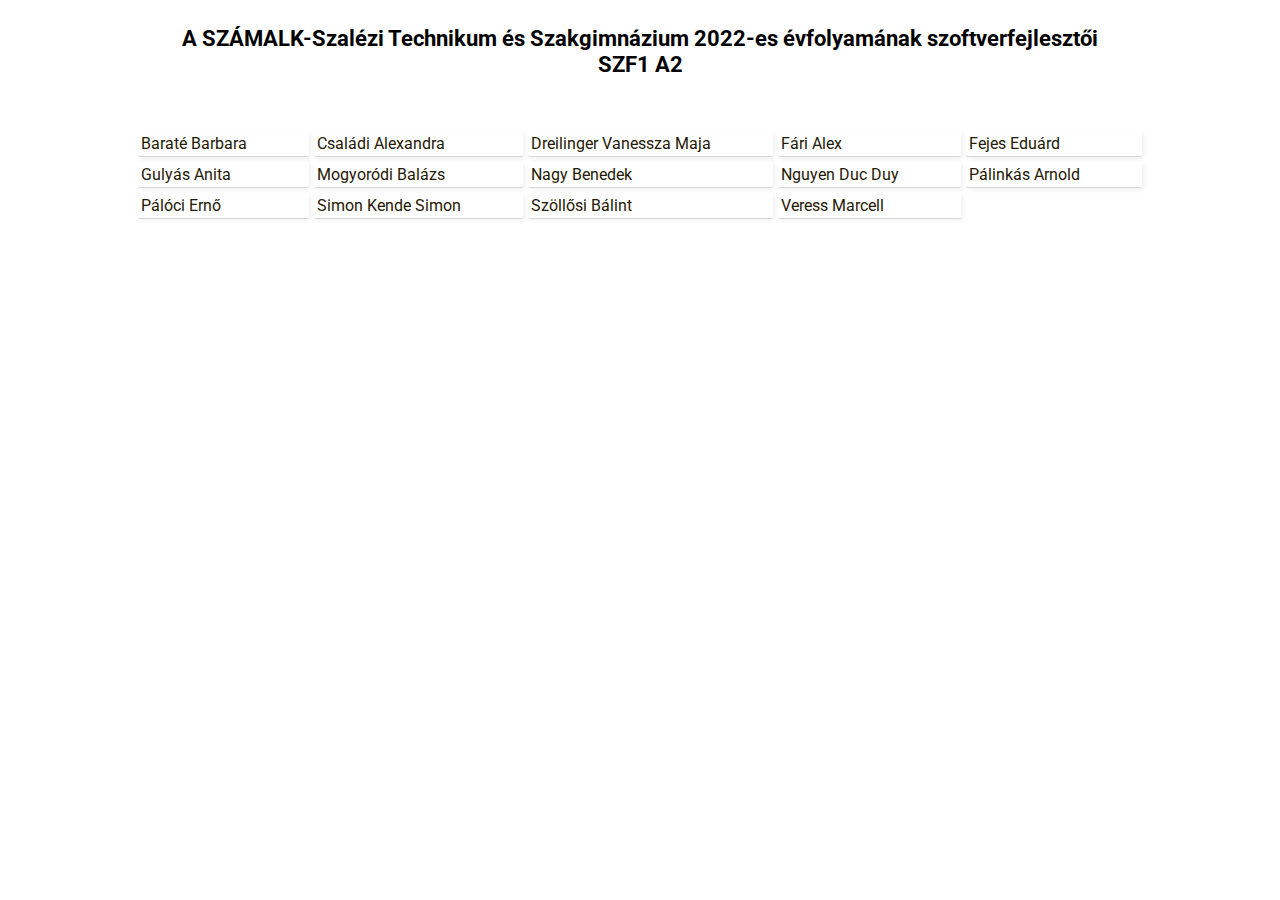
<file: index.html>
<!DOCTYPE html>
<html lang="en">
    <head>
        <meta charset="UTF-8" />
        <meta http-equiv="X-UA-Compatible" content="IE=edge" />
        <meta name="viewport" content="width=device-width, initial-scale=1.0" />
        <title>SZF1A1 2022</title>
        <link rel="preconnect" href="https://fonts.googleapis.com" />
        <link rel="preconnect" href="https://fonts.gstatic.com" crossorigin />
        <link
            href="https://fonts.googleapis.com/css2?family=Roboto:wght@100;300&display=swap"
            rel="stylesheet"
        />
        <link rel="stylesheet" href="style.css" />
    </head>
    <body>
        <main>
            <header>
                <h1>
                    A SZÁMALK-Szalézi Technikum és Szakgimnázium 2022-es
                    évfolyamának szoftverfejlesztői <br />
                    SZF1 A2
                </h1>
            </header>
            <nav>
                <ul>                   
                    <li><a href="barate.html"> Baraté Barbara</a></li>
                    <li><a href="csaladi.html"> Családi Alexandra</a></li>
                    <li><a href="dreilinger.html"> Dreilinger Vanessza Maja</a></li>
                    <li><a href="fari.html"> Fári Alex</a></li>
                    <li><a href="fejes.html"> Fejes Eduárd</a></li>
                    <li><a href="gulyas.html"> Gulyás Anita</a></li>
                    <li><a href="mogyi.html"> Mogyoródi Balázs</a></li>
                    <li><a href="nagybenedek.html"> Nagy Benedek</a></li>
                    <li><a href="zui.html"> Nguyen Duc Duy</a></li>
                    <li><a href="palinkas.html"> Pálinkás Arnold</a></li>
                    <li><a href="paloci.html"> Pálóci Ernő</a></li>
                    <li><a href="simon.html"> Simon Kende Simon</a></li>
                    <li><a href="szollosi.html"> Szöllősi Bálint</a></li>
                    <li><a href="veress.html"> Veress Marcell</a></li>
                </ul>
            </nav>
            <article>
            
            </article>
            <footer></footer>
        </main>
    </body>
</html>
</file>
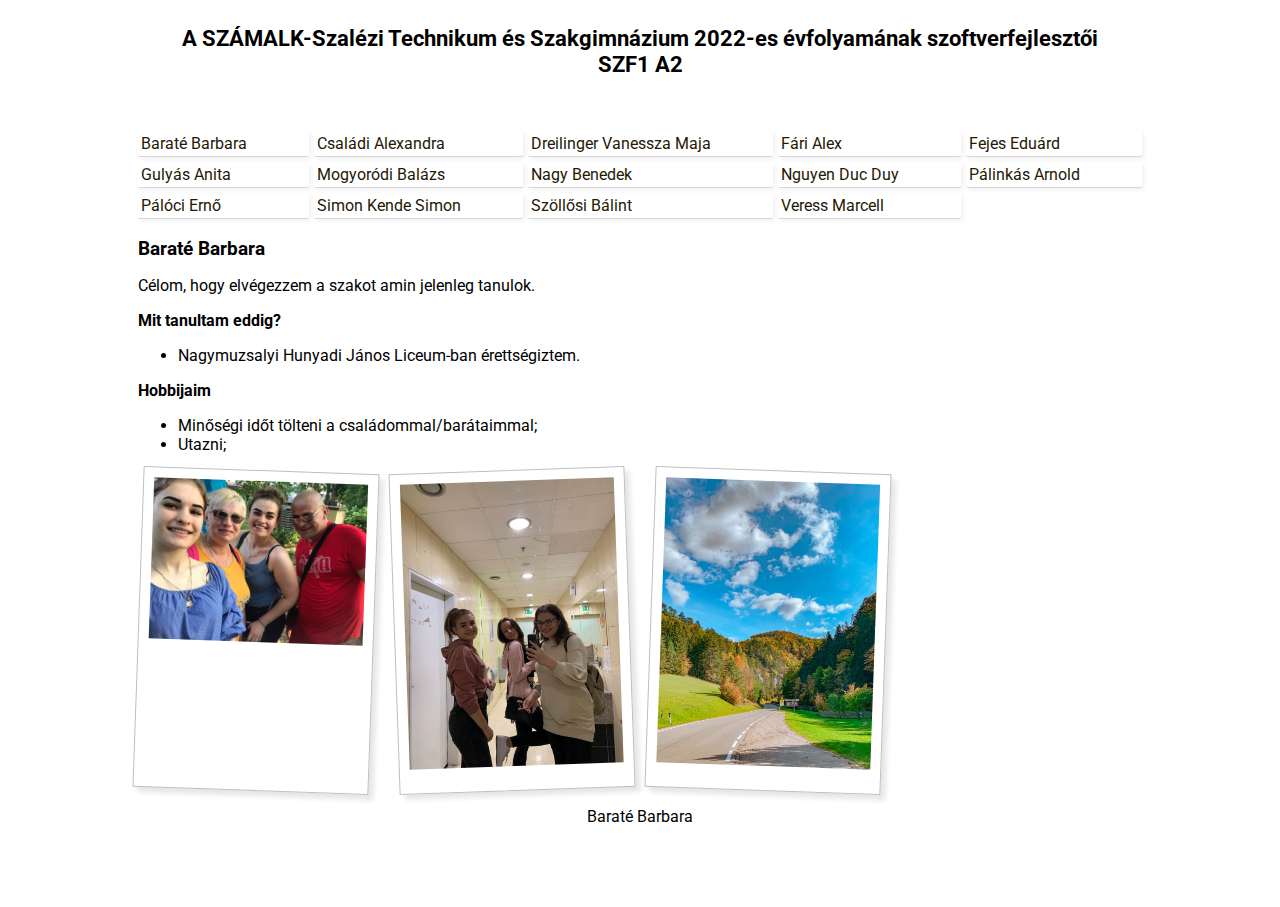
<file: barate.html>
<!DOCTYPE html>
<html lang="en">
    <head>
        <meta charset="UTF-8" />
        <meta http-equiv="X-UA-Compatible" content="IE=edge" />
        <meta name="viewport" content="width=device-width, initial-scale=1.0" />
        <title>SZF1A1 2022</title>
        <link rel="preconnect" href="https://fonts.googleapis.com" />
        <link rel="preconnect" href="https://fonts.gstatic.com" crossorigin />
        <link
            href="https://fonts.googleapis.com/css2?family=Roboto:wght@100;300&display=swap"
            rel="stylesheet"
        />
        <link rel="stylesheet" href="style.css" />
    </head>
    <body>
        <main>
            <header>
                <h1>
                    A SZÁMALK-Szalézi Technikum és Szakgimnázium 2022-es
                    évfolyamának szoftverfejlesztői <br />
                    SZF1 A2
                </h1>
            </header>
            <nav>
                <ul>                   
                    <li><a href="barate.html"> Baraté Barbara</a></li>
                    <li><a href="csaladi.html"> Családi Alexandra</a></li>
                    <li><a href="dreilinger.html"> Dreilinger Vanessza Maja</a></li>
                    <li><a href="fari.html"> Fári Alex</a></li>
                    <li><a href="fejes.html"> Fejes Eduárd</a></li>
                    <li><a href="gulyas.html"> Gulyás Anita</a></li>
                    <li><a href="mogyi.html"> Mogyoródi Balázs</a></li>
                    <li><a href="nagybenedek.html"> Nagy Benedek</a></li>
                    <li><a href="zui.html"> Nguyen Duc Duy</a></li>
                    <li><a href="palinkas.html"> Pálinkás Arnold</a></li>
                    <li><a href="paloci.html"> Pálóci Ernő</a></li>
                    <li><a href="simon.html"> Simon Kende Simon</a></li>
                    <li><a href="szollosi.html"> Szöllősi Bálint</a></li>
                    <li><a href="veress.html"> Veress Marcell</a></li>
                </ul>
            </nav>
            <article>
                <h2>Baraté Barbara</h2>
                <p>Célom, hogy elvégezzem a szakot amin jelenleg tanulok.</p>
                <h3>Mit tanultam eddig?</h3>
                <ul>
                    <li>Nagymuzsalyi Hunyadi János Liceum-ban érettségiztem.</li>
                </ul>
                <h3>Hobbijaim</h3>
                <ul>
                    <li>Minőségi időt tölteni a családommal/barátaimmal;</li>
                    <li>Utazni;</li>
                </ul>
                <section class = "galeria">
                <div class="polaroid rotate_right"> <img src="kep/IMG_8573.JPG" alt="csaladi"></div>
                <div class="polaroid rotate_left"> <img src="kep/IMG_6262.jpg" alt="barati"></div>
                <div class="polaroid rotate_right"> <img src="kep/IMG_7481.jpg" alt="Ausztria"></div>
            </section>
            </article>
            <footer><p>Baraté Barbara</p></footer>
        </main>
    </body>
</html>
</file>
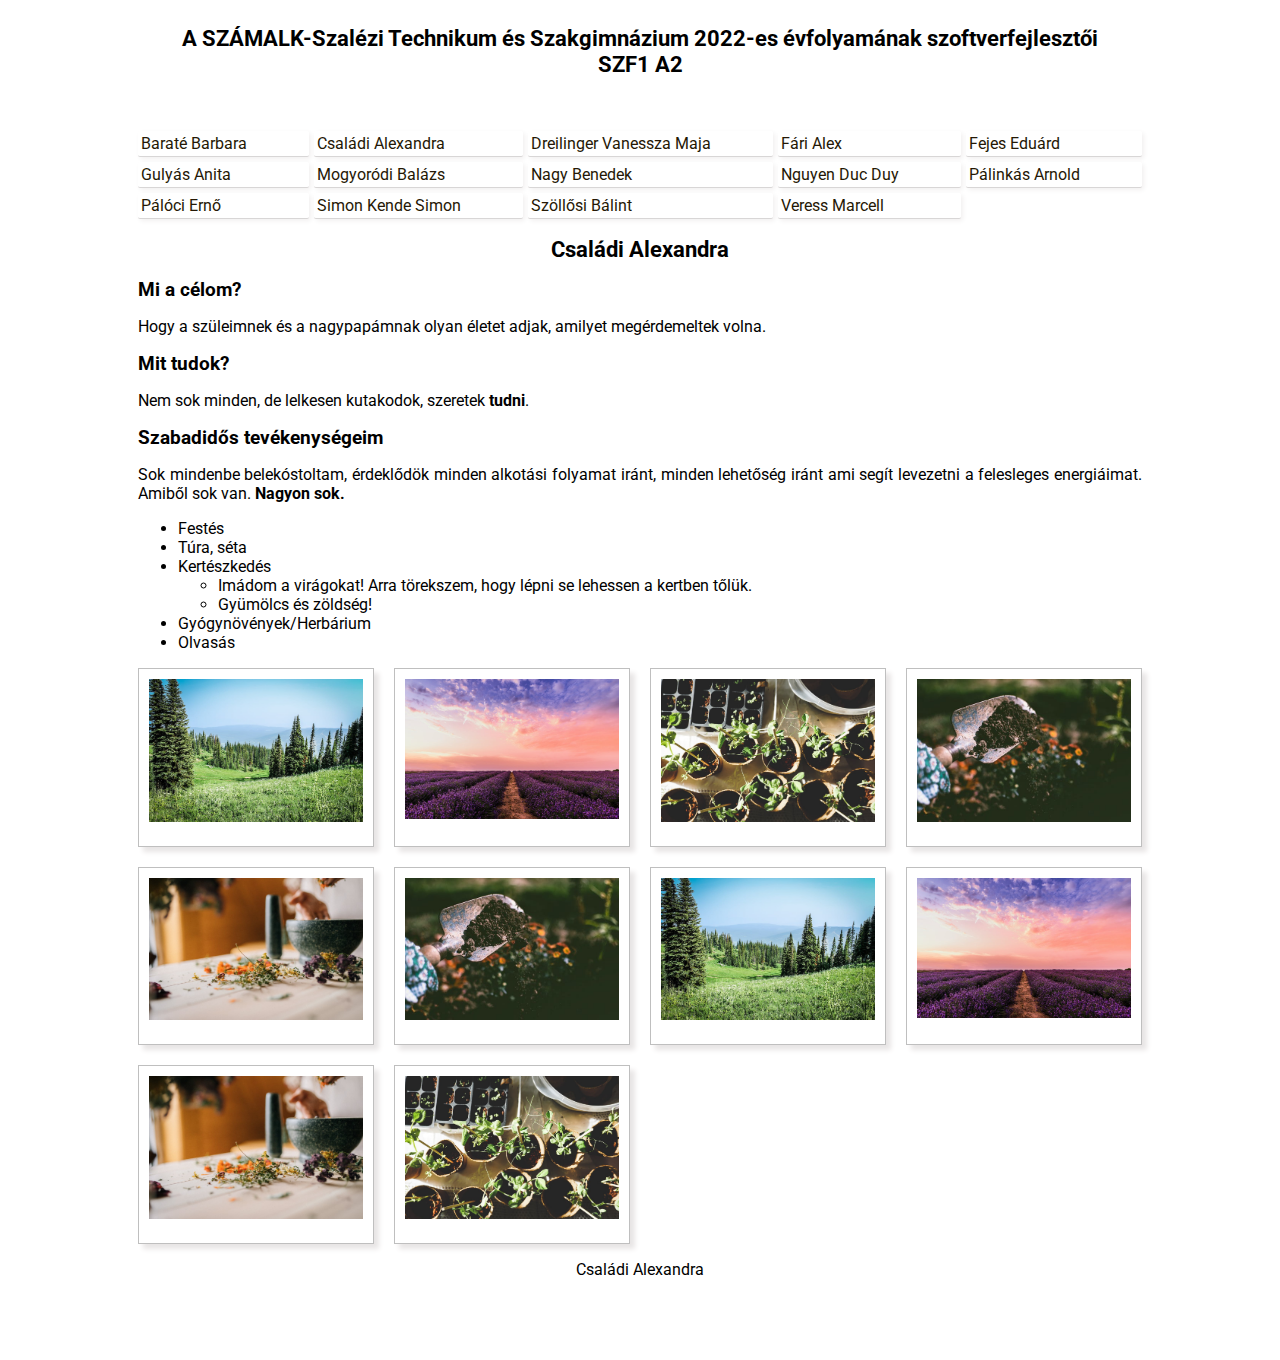
<file: csaladi.html>
<!DOCTYPE html>
<html lang="en">

<head>
    <meta charset="UTF-8">
    <meta http-equiv="X-UA-Compatible" content="IE=edge">
    <meta name="viewport" content="width=device-width, initial-scale=1.0">
    <title>Családi Alexandra</title>
    <meta name="author" content="Családi Alexandra">
    <link rel="preconnect" href="https://fonts.googleapis.com">
    <link rel="preconnect" href="https://fonts.gstatic.com" crossorigin>
    <link href="https://fonts.googleapis.com/css2?family=Roboto:wght@100;300&display=swap" rel="stylesheet">
    <link rel="stylesheet" href="style.css">
</head>

<body>
    <main>
        <header>
            <h1>
                A SZÁMALK-Szalézi Technikum és Szakgimnázium 2022-es
                évfolyamának szoftverfejlesztői <br>
                SZF1 A2
            </h1>
        </header>
        <nav>
            <ul>
                <li><a href="barate.html"> Baraté Barbara</a></li>
                <li><a href="csaladi.html"> Családi Alexandra</a></li>
                <li><a href="dreilinger.html"> Dreilinger Vanessza Maja</a></li>
                <li><a href="fari.html"> Fári Alex</a></li>
                <li><a href="fejes.html"> Fejes Eduárd</a></li>
                <li><a href="gulyas.html"> Gulyás Anita</a></li>
                <li><a href="mogyi.html"> Mogyoródi Balázs</a></li>
                <li><a href="nagybenedek.html"> Nagy Benedek</a></li>
                <li><a href="zui.html"> Nguyen Duc Duy</a></li>
                <li><a href="palinkas.html"> Pálinkás Arnold</a></li>
                <li><a href="paloci.html"> Pálóci Ernő</a></li>
                <li><a href="simon.html"> Simon Kende Simon</a></li>
                <li><a href="szollosi.html"> Szöllősi Bálint</a></li>
                <li><a href="veress.html"> Veress Marcell</a></li>
            </ul>
        </nav>
        <article>
            <h1>Családi Alexandra</h1>
            <h2>Mi a célom?</h2>
            <p>Hogy a szüleimnek és a nagypapámnak olyan életet adjak, amilyet megérdemeltek volna.</p>
            <h2>Mit tudok?</h2>
            <p>
                Nem sok minden, de lelkesen kutakodok, szeretek <strong>tudni</strong>.
            </p>
            <h2>Szabadidős tevékenységeim</h2>
            <p>
                Sok mindenbe belekóstoltam, érdeklődök minden alkotási folyamat iránt, minden lehetőség iránt ami segít
                levezetni a felesleges energiáimat. Amiből sok van. <strong>Nagyon sok.</strong>
            </p>
            <ul>
                <li>Festés</li>
                <li>Túra, séta</li>
                <li>Kertészkedés
                    <ul>
                        <li>Imádom a virágokat! Arra törekszem, hogy lépni se lehessen a kertben tőlük.</li>
                        <li>Gyümölcs és zöldség!</li>
                    </ul>
                </li>

                <li>Gyógynövények/Herbárium</li>
                <li>Olvasás</li>
          
            </ul>
            

            <section class="galeria">
                <div class="polaroid"><img src="kepek/csa/erdo.jpeg" alt=""></div>
                <div class="polaroid"><img src="kepek/csa/levendulamezo.jpeg" alt=""></div>
                <div class="polaroid"><img src="kepek/csa/palantak.jpeg" alt=""></div>
                <div class="polaroid"><img src="kepek/csa/aso.jpeg" alt=""></div>
                <div class="polaroid"><img src="kepek/csa/mozsar.jpeg" alt=""></div>
                <div class="polaroid"><img src="kepek/csa/aso.jpeg" alt=""></div>
                <div class="polaroid"><img src="kepek/csa/erdo.jpeg" alt=""></div>
                <div class="polaroid"><img src="kepek/csa/levendulamezo.jpeg" alt=""></div>
                <div class="polaroid"><img src="kepek/csa/mozsar.jpeg" alt=""></div>
                <div class="polaroid"><img src="kepek/csa/palantak.jpeg" alt=""></div>
            </section>
        </article>
        <footer>
            <p>Családi Alexandra</p>
        </footer>
    </main>
</body>

</html>
</file>
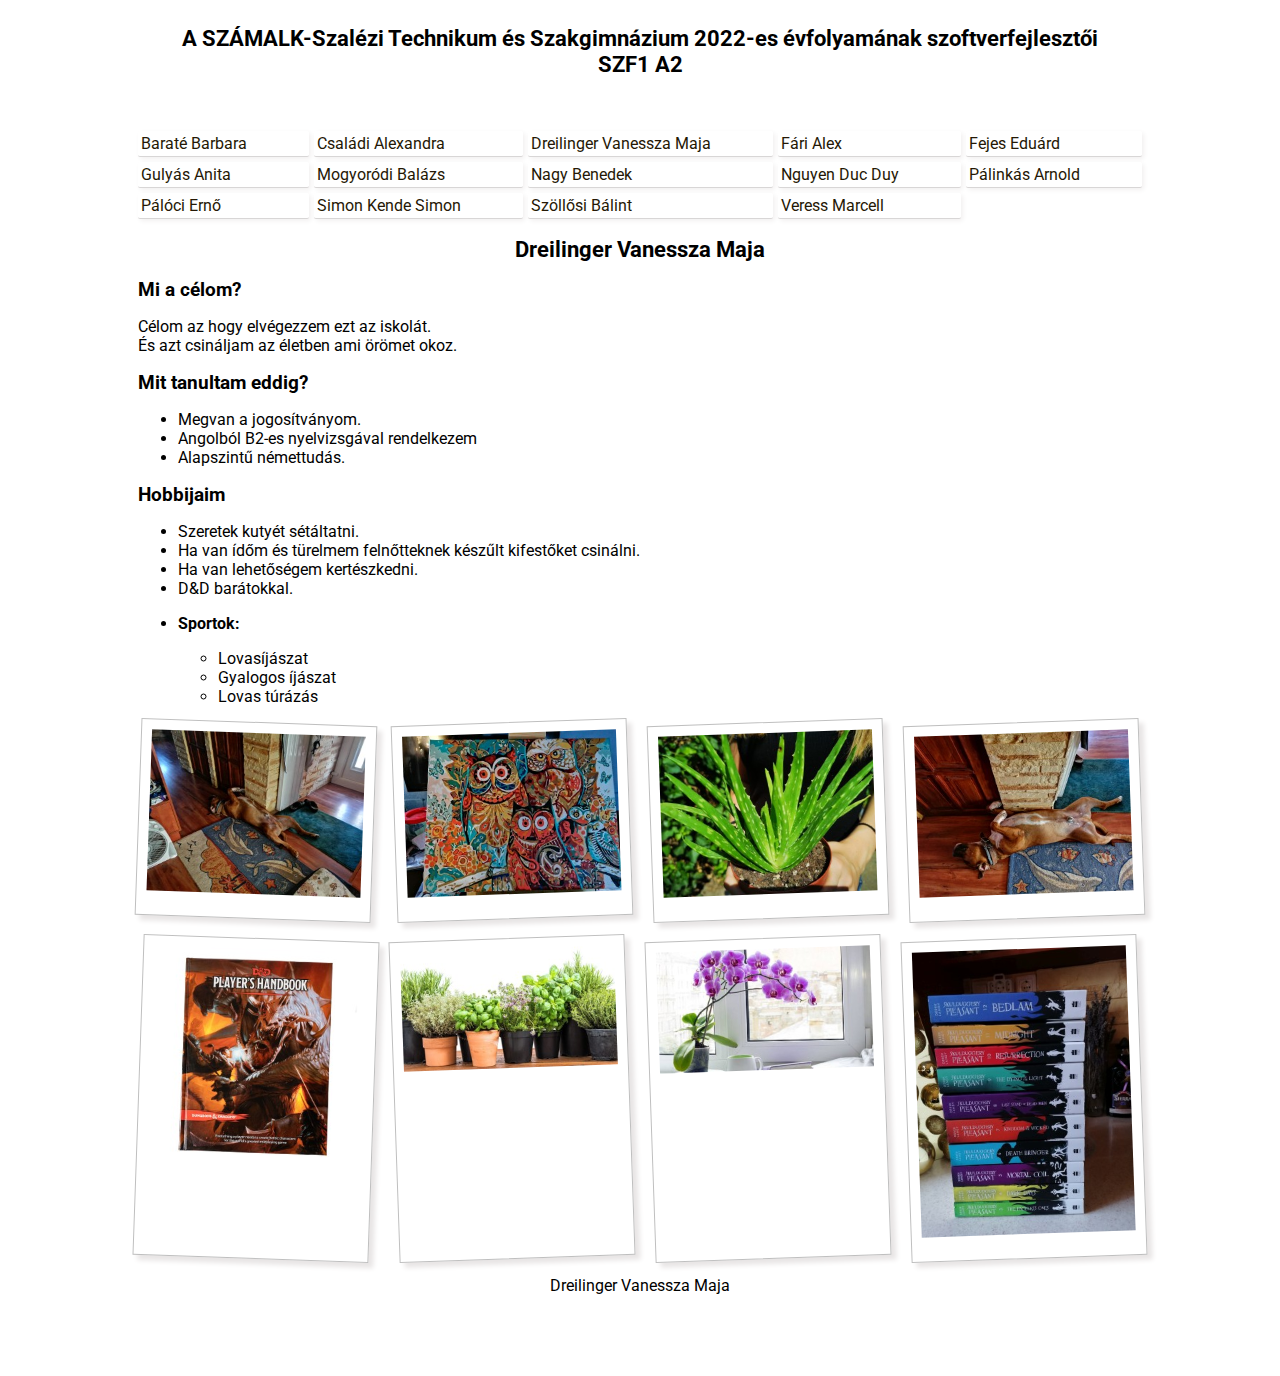
<file: dreilinger.html>
<!DOCTYPE html>
<html lang="en">

<head>
    <meta charset="UTF-8" />
    <meta http-equiv="X-UA-Compatible" content="IE=edge" />
    <meta name="description" content="Osztálymunka">
    <meta name="keywords" content="Osztálymunka">
    <meta name="author" content="Dreilinger Vanessza Maja">
    <meta name="viewport" content="width=device-width, initial-scale=1.0" />
    <title>SZF1A1 2022</title>
    <link rel="preconnect" href="https://fonts.googleapis.com" />
    <link rel="preconnect" href="https://fonts.gstatic.com" crossorigin />
    <link href="https://fonts.googleapis.com/css2?family=Roboto:wght@100;300&display=swap" rel="stylesheet" />
    <link rel="stylesheet" href="style.css" />
</head>

<body>
    <main>
        <header>
            <h1>
                A SZÁMALK-Szalézi Technikum és Szakgimnázium 2022-es
                évfolyamának szoftverfejlesztői <br />
                SZF1 A2
            </h1>
        </header>
        <nav>
            <ul>
                <li><a href="barate.html"> Baraté Barbara</a></li>
                <li><a href="csaladi.html"> Családi Alexandra</a></li>
                <li><a href="dreilinger.html"> Dreilinger Vanessza Maja</a></li>
                <li><a href="fari.html"> Fári Alex</a></li>
                <li><a href="fejes.html"> Fejes Eduárd</a></li>
                <li><a href="gulyas.html"> Gulyás Anita</a></li>
                <li><a href="mogyi.html"> Mogyoródi Balázs</a></li>
                <li><a href="nagybenedek.html"> Nagy Benedek</a></li>
                <li><a href="zui.html"> Nguyen Duc Duy</a></li>
                <li><a href="palinkas.html"> Pálinkás Arnold</a></li>
                <li><a href="paloci.html"> Pálóci Ernő</a></li>
                <li><a href="simon.html"> Simon Kende Simon</a></li>
                <li><a href="szollosi.html"> Szöllősi Bálint</a></li>
                <li><a href="veress.html"> Veress Marcell</a></li>
            </ul>
        </nav>
        <article>
            <h1>Dreilinger Vanessza Maja</h1>
            <h2>Mi a célom?</h2>
            <p>Célom az hogy elvégezzem ezt az iskolát.
                <br>És azt csináljam az életben ami örömet okoz.
            </p>
            <h2>Mit tanultam eddig?</h2>
            <ul>
                <li>Megvan a jogosítványom.</li>
                <li>Angolból B2-es nyelvizsgával rendelkezem</li>
                <li>Alapszintű némettudás.</li>
            </ul>
            <h2>Hobbijaim</h2>
            <ul>
                <li>Szeretek kutyét sétáltatni.</li>
                <li>Ha van ídőm és türelmem felnőtteknek készűlt kifestőket csinálni.</li>
                <li>Ha van lehetőségem kertészkedni.</li>
                <li>D&D barátokkal.</li>
                <li><h3>Sportok:</h3>
                    <ul>
                        <li>Lovasíjászat</li>
                        <li>Gyalogos íjászat</li>
                        <li>Lovas túrázás</li>
                    </ul>
                </li>
            </ul>
            <section class="galeria">
                <div class="polaroid rotate_right"><img src="kepek/dvm/1667989884604_300.jpg" alt="Argosz"></div>                
                <div class="polaroid rotate_left"><img src="kepek/dvm/1667989932849_300.jpg" alt=""></div>
                <div class="polaroid rotate_left"><img src="kepek/dvm/aloe_300.jpg" alt=""></div>
                <div class="polaroid rotate_left"><img src="kepek/dvm/1667989884635_300.jpg" alt="Argosz"></div>
                <div class="polaroid rotate_right"><img src="kepek/dvm/d&d_300.jpg" alt=""></div>
                <div class="polaroid rotate_left"><img src="kepek/dvm/kert_300.jpg" alt=""></div>
                <div class="polaroid rotate_left"><img src="kepek/dvm/march-orchids_300.jpg" alt=""></div>
                <div class="polaroid rotate_left"><img src="kepek/dvm/1667989988720_300.jpg" alt=""></div>
                
            </section>

        </article>
        <footer>
            <p>Dreilinger Vanessza Maja</p>
        </footer>
    </main>
</body>

</html>
</file>
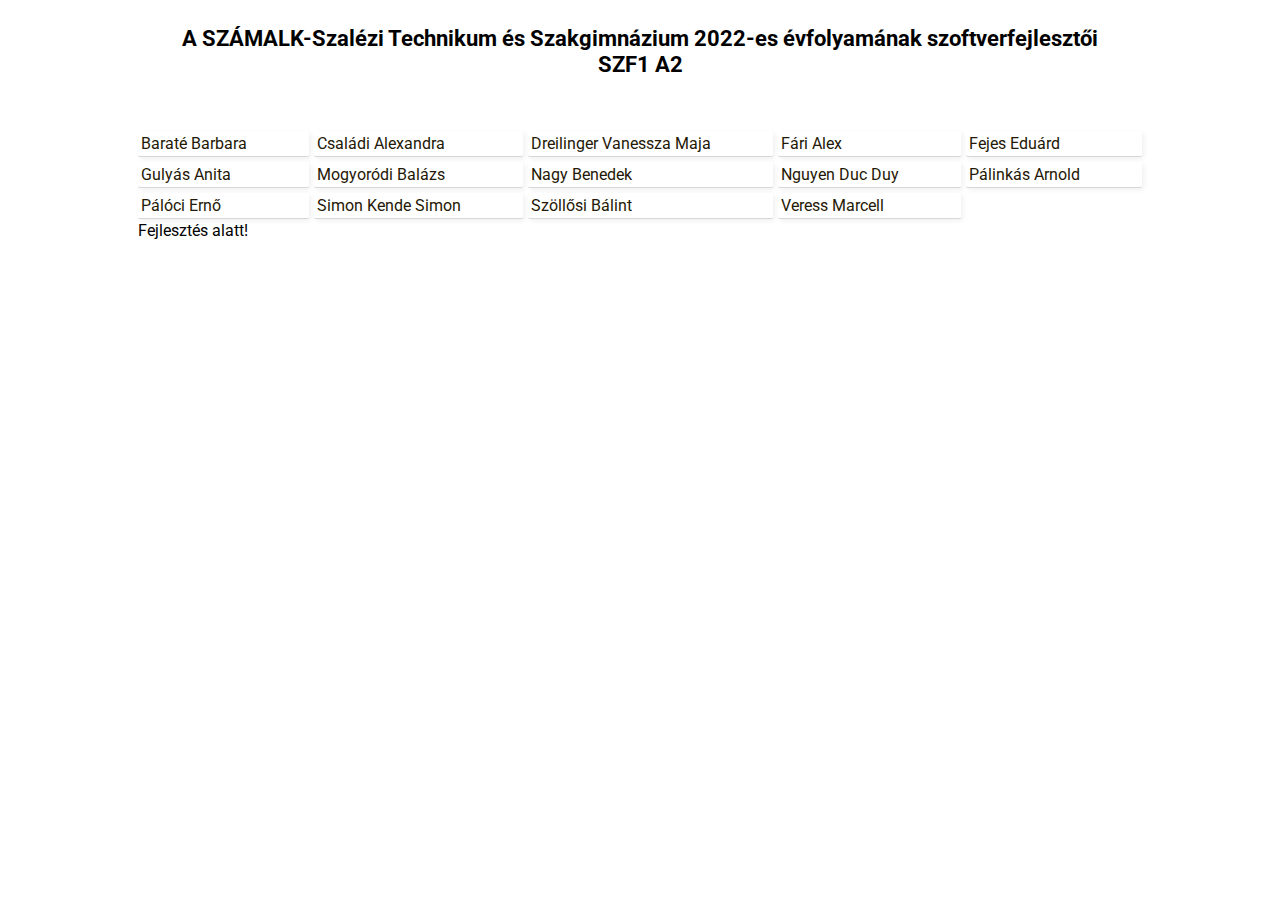
<file: fari.html>
<!DOCTYPE html>
<html lang="en">
    <head>
        <meta charset="UTF-8" />
        <meta http-equiv="X-UA-Compatible" content="IE=edge" />
        <meta name="viewport" content="width=device-width, initial-scale=1.0" />
        <title>SZF1A1 2022</title>
        <link rel="preconnect" href="https://fonts.googleapis.com" />
        <link rel="preconnect" href="https://fonts.gstatic.com" crossorigin />
        <link
            href="https://fonts.googleapis.com/css2?family=Roboto:wght@100;300&display=swap"
            rel="stylesheet"
        />
        <link rel="stylesheet" href="style.css" />
    </head>
    <body>
        <main>
            <header>
                <h1>
                    A SZÁMALK-Szalézi Technikum és Szakgimnázium 2022-es
                    évfolyamának szoftverfejlesztői <br />
                    SZF1 A2
                </h1>
            </header>
            <nav>
                <ul>                   
                    <li><a href="barate.html"> Baraté Barbara</a></li>
                    <li><a href="csaladi.html"> Családi Alexandra</a></li>
                    <li><a href="dreilinger.html"> Dreilinger Vanessza Maja</a></li>
                    <li><a href="fari.html"> Fári Alex</a></li>
                    <li><a href="fejes.html"> Fejes Eduárd</a></li>
                    <li><a href="gulyas.html"> Gulyás Anita</a></li>
                    <li><a href="mogyi.html"> Mogyoródi Balázs</a></li>
                    <li><a href="nagybenedek.html"> Nagy Benedek</a></li>
                    <li><a href="zui.html"> Nguyen Duc Duy</a></li>
                    <li><a href="palinkas.html"> Pálinkás Arnold</a></li>
                    <li><a href="paloci.html"> Pálóci Ernő</a></li>
                    <li><a href="simon.html"> Simon Kende Simon</a></li>
                    <li><a href="szollosi.html"> Szöllősi Bálint</a></li>
                    <li><a href="veress.html"> Veress Marcell</a></li>
                </ul>
            </nav>
            <article>
            Fejlesztés alatt!
            </article>
            <footer></footer>
        </main>
    </body>
</html>
</file>
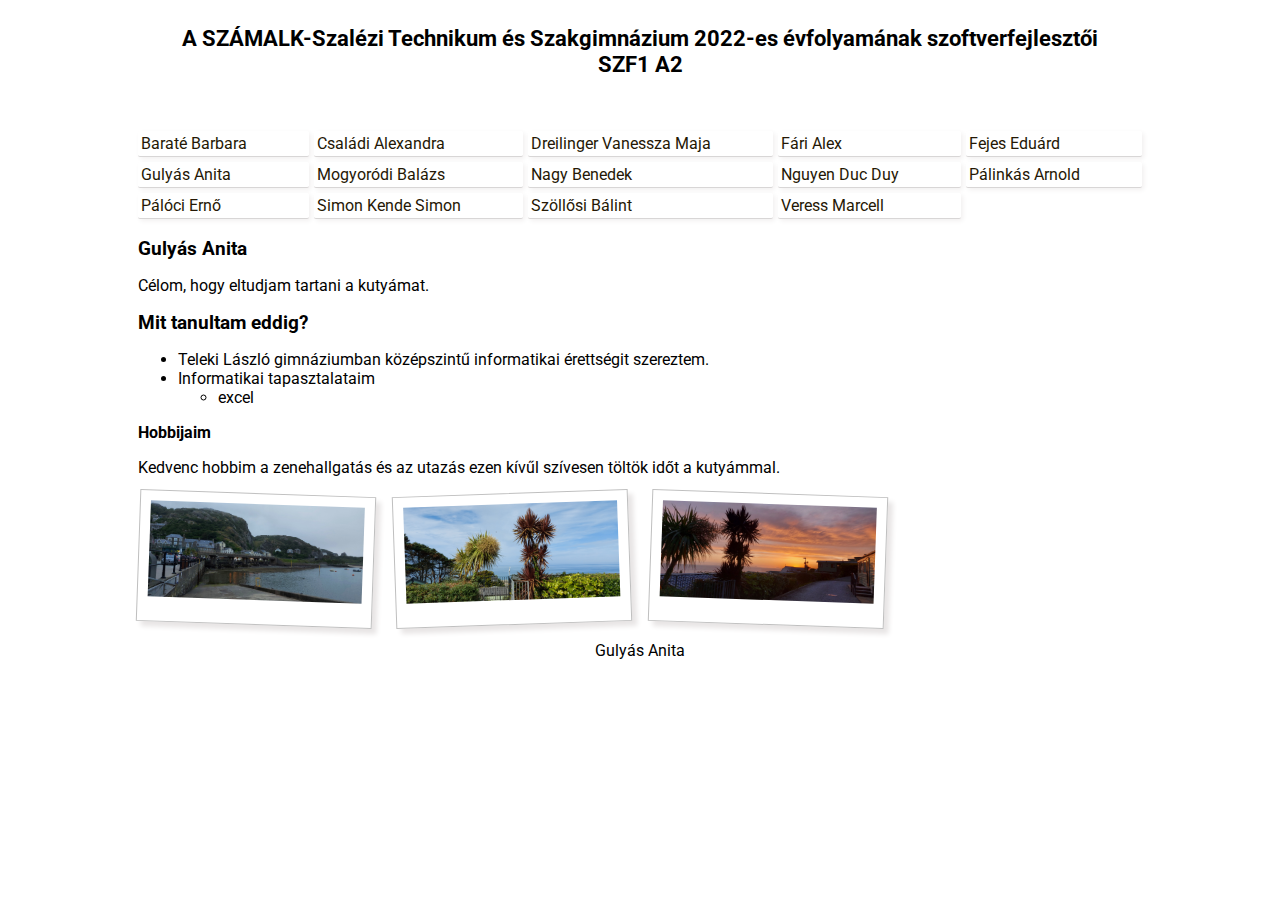
<file: gulyas.html>
<!DOCTYPE html>
<html lang="en">
    <head>
        <meta charset="UTF-8" />
        <meta http-equiv="X-UA-Compatible" content="IE=edge" />
        <meta name="viewport" content="width=device-width, initial-scale=1.0" />
        <title>SZF1A1 2022</title>
        <link rel="preconnect" href="https://fonts.googleapis.com" />
        <link rel="preconnect" href="https://fonts.gstatic.com" crossorigin />
        <link
            href="https://fonts.googleapis.com/css2?family=Roboto:wght@100;300&display=swap"
            rel="stylesheet"
        />
        <link rel="stylesheet" href="style.css" />
    </head>
    <body>
        <main>
            <header>
                <h1>
                    A SZÁMALK-Szalézi Technikum és Szakgimnázium 2022-es
                    évfolyamának szoftverfejlesztői <br />
                    SZF1 A2
                </h1>
            </header>
            <nav>
                <ul>                   
                    <li><a href="barate.html"> Baraté Barbara</a></li>
                    <li><a href="csaladi.html"> Családi Alexandra</a></li>
                    <li><a href="dreilinger.html"> Dreilinger Vanessza Maja</a></li>
                    <li><a href="fari.html"> Fári Alex</a></li>
                    <li><a href="fejes.html"> Fejes Eduárd</a></li>
                    <li><a href="gulyas.html"> Gulyás Anita</a></li>
                    <li><a href="mogyi.html"> Mogyoródi Balázs</a></li>
                    <li><a href="nagybenedek.html"> Nagy Benedek</a></li>
                    <li><a href="zui.html"> Nguyen Duc Duy</a></li>
                    <li><a href="palinkas.html"> Pálinkás Arnold</a></li>
                    <li><a href="paloci.html"> Pálóci Ernő</a></li>
                    <li><a href="simon.html"> Simon Kende Simon</a></li>
                    <li><a href="szollosi.html"> Szöllősi Bálint</a></li>
                    <li><a href="veress.html"> Veress Marcell</a></li>
                </ul>
            </nav>
            <article>
                <h2>Gulyás Anita</h2>
                <p>Célom, hogy eltudjam tartani a kutyámat.</p>
                <h2>Mit tanultam eddig?</h2>
                <ul>
                    <li>Teleki László gimnáziumban középszintű informatikai érettségit szereztem.</li>
                    <li>Informatikai tapasztalataim
                        <ul>
                            <li>excel</li>
                        </ul>
                    </li>
                </ul>
                <h3>Hobbijaim</h3>
                <p>Kedvenc hobbim a zenehallgatás és az utazás ezen kívűl szívesen töltök időt a kutyámmal. </p>
                <section class="galeria">
                    <div class="polaroid rotate_right">
                        <img src="kepek/ga/kep1.jpg" alt="kep">
                    </div>
                    <div class="polaroid rotate_left">
                        <img src="kepek/ga/kep2.jpg" alt="kep1">     
                    </div>
                    <div class="polaroid rotate_right">
                        <img src="kepek/ga/kep3.jpg " alt="kep2">     
                    </div>


                </section>
            </article>
            <footer><p>Gulyás Anita</p></footer>
        </main>
    </body>
</html>
</file>
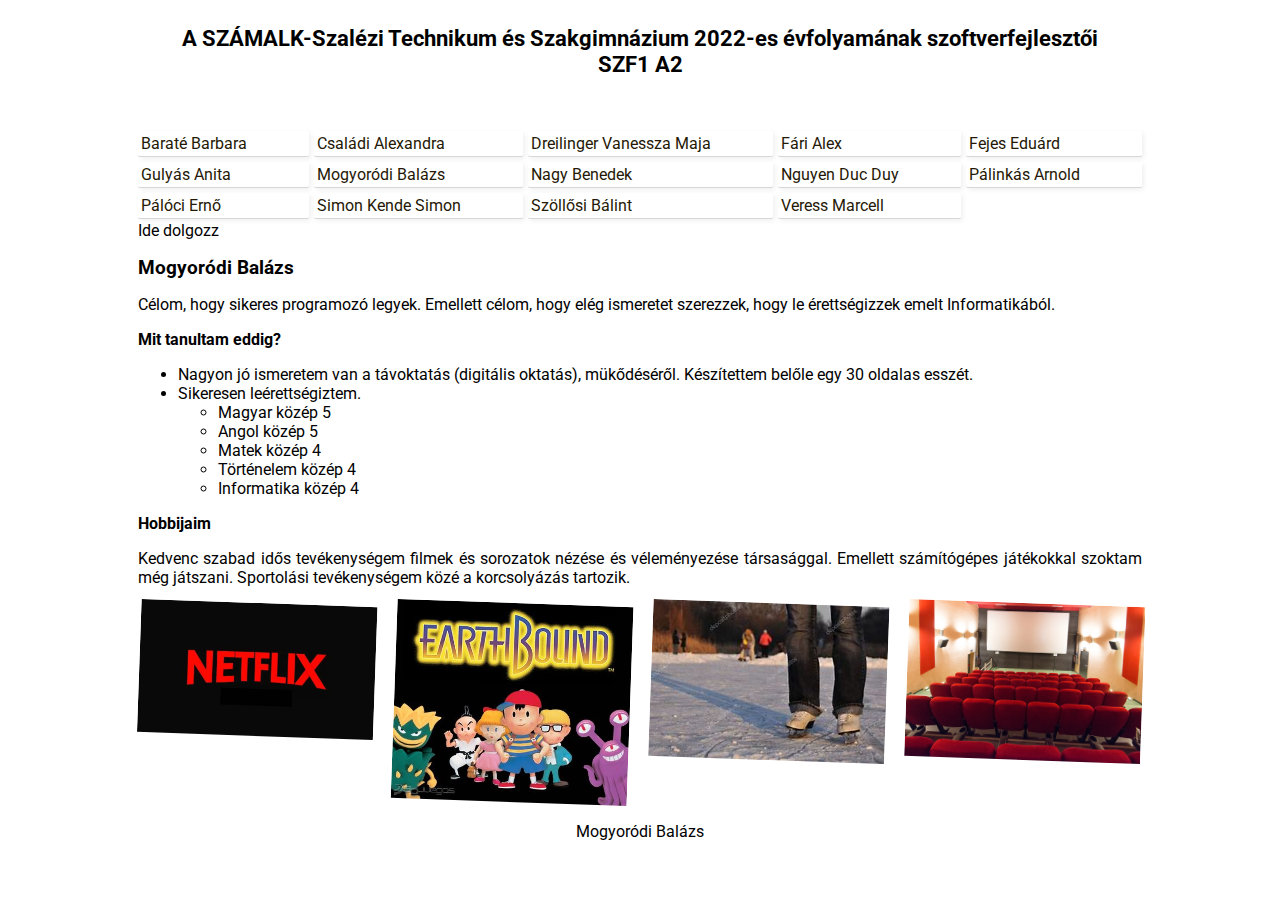
<file: mogyi.html>
<!DOCTYPE html>
<html lang="en">
    <head>
        <meta charset="UTF-8" />
        <meta http-equiv="X-UA-Compatible" content="IE=edge" />
        <meta name="viewport" content="width=device-width, initial-scale=1.0" />
        <title>SZF1A1 2022</title>
        <link rel="preconnect" href="https://fonts.googleapis.com" />
        <link rel="preconnect" href="https://fonts.gstatic.com" crossorigin />
        <link
            href="https://fonts.googleapis.com/css2?family=Roboto:wght@100;300&display=swap"
            rel="stylesheet"
        />
        <link rel="stylesheet" href="style.css" />
    </head>
    <body>
        <main>
            <header>
                <h1>
                    A SZÁMALK-Szalézi Technikum és Szakgimnázium 2022-es
                    évfolyamának szoftverfejlesztői <br />
                    SZF1 A2
                </h1>
            </header>
            <nav>
                <ul>                   
                    <li><a href="barate.html"> Baraté Barbara</a></li>
                    <li><a href="csaladi.html"> Családi Alexandra</a></li>
                    <li><a href="dreilinger.html"> Dreilinger Vanessza Maja</a></li>
                    <li><a href="fari.html"> Fári Alex</a></li>
                    <li><a href="fejes.html"> Fejes Eduárd</a></li>
                    <li><a href="gulyas.html"> Gulyás Anita</a></li>
                    <li><a href="mogyi.html"> Mogyoródi Balázs</a></li>
                    <li><a href="nagybenedek.html"> Nagy Benedek</a></li>
                    <li><a href="zui.html"> Nguyen Duc Duy</a></li>
                    <li><a href="palinkas.html"> Pálinkás Arnold</a></li>
                    <li><a href="paloci.html"> Pálóci Ernő</a></li>
                    <li><a href="simon.html"> Simon Kende Simon</a></li>
                    <li><a href="szollosi.html"> Szöllősi Bálint</a></li>
                    <li><a href="veress.html"> Veress Marcell</a></li>
                </ul>
            </nav>
            <article>
                Ide dolgozz
                <h2>Mogyoródi Balázs</h2>
                <p>
                    Célom, hogy sikeres programozó legyek. Emellett célom, hogy elég ismeretet szerezzek, hogy le érettségizzek emelt Informatikából.
                </p>
                <h3>
                    Mit tanultam eddig?
                </h3>
                <ul>
                    <li>Nagyon jó ismeretem van a távoktatás (digitális oktatás), mükődéséről. Készítettem belőle egy 30 oldalas esszét.            </li>
                    <li>
                        Sikeresen leérettségiztem.
                    </li>
                    <ul>
                    <li class="beljebb">   Magyar közép 5                                     </li>
                    <li class="beljebb">    Angol közép 5                                     </li>
                    <li class="beljebb">    Matek közép 4                                   </li>
                    <li class="beljebb">    Történelem közép 4                                     </li>
                    <li class="beljebb">    Informatika közép 4                                    </li>
                </ul>
                </ul>

                <h3>
                    Hobbijaim
                </h3>

                <p>
                    Kedvenc szabad idős tevékenységem filmek és sorozatok nézése és véleményezése társasággal. Emellett számítógépes játékokkal szoktam még játszani. Sportolási tevékenységem közé a korcsolyázás tartozik. 

                </p>


                <section class="galeria">
                    <div class="polarid rotate_right">
                        <img src="kepek/MogyorodiBalazs_kepek/20180416-215413-g.jpg" alt="hobbi">
                    </div>
                    <div class="polarid rotate_right">
                        <img src="kepek/MogyorodiBalazs_kepek/earthbound-3323222.jpg" alt="hobbi">
                    </div>
                    <div class="polarid rotate_right">
                        <img src="kepek/MogyorodiBalazs_kepek/letöltés.jpg" alt="hobbi">
                    </div>
                    <div class="polarid rotate_right">
                        <img src="kepek/MogyorodiBalazs_kepek/muvesz_mozi_Sepsiszentgyorgy-02.jpg" alt="hobbi">
                    </div>
                </section>


                



            </article>
            <footer><p>Mogyoródi Balázs</p></footer>
        </main>
    </body>
</html>
</file>
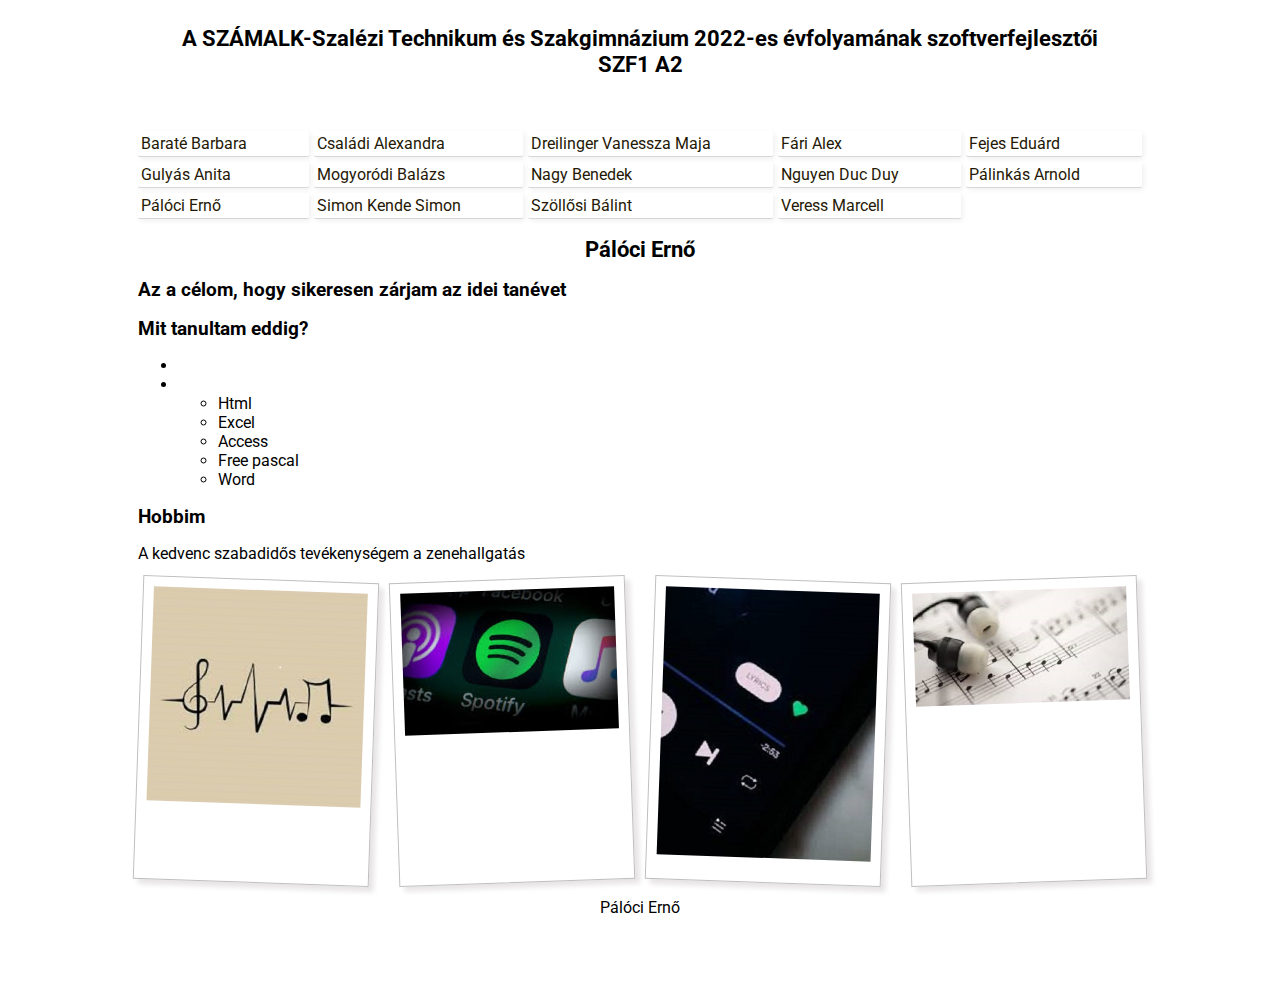
<file: paloci.html>
<!DOCTYPE html>
<html lang="en">
    <head>
        <meta charset="UTF-8" />
        <meta http-equiv="X-UA-Compatible" content="IE=edge" />
        <meta name="viewport" content="width=device-width, initial-scale=1.0" />
        <title>SZF1A1 2022</title>
        <link rel="preconnect" href="https://fonts.googleapis.com" />
        <link rel="preconnect" href="https://fonts.gstatic.com" crossorigin />
        <link
            href="https://fonts.googleapis.com/css2?family=Roboto:wght@100;300&display=swap"
            rel="stylesheet"
        />
        <link rel="stylesheet" href="style.css" />
    </head>
    <body>
        <main>
            <header>
                <h1>
                    A SZÁMALK-Szalézi Technikum és Szakgimnázium 2022-es
                    évfolyamának szoftverfejlesztői <br />
                    SZF1 A2
                </h1>
            </header>
            <nav>
                <ul>                   
                    <li><a href="barate.html"> Baraté Barbara</a></li>
                    <li><a href="csaladi.html"> Családi Alexandra</a></li>
                    <li><a href="dreilinger.html"> Dreilinger Vanessza Maja</a></li>
                    <li><a href="fari.html"> Fári Alex</a></li>
                    <li><a href="fejes.html"> Fejes Eduárd</a></li>
                    <li><a href="gulyas.html"> Gulyás Anita</a></li>
                    <li><a href="mogyi.html"> Mogyoródi Balázs</a></li>
                    <li><a href="nagybenedek.html"> Nagy Benedek</a></li>
                    <li><a href="zui.html"> Nguyen Duc Duy</a></li>
                    <li><a href="palinkas.html"> Pálinkás Arnold</a></li>
                    <li><a href="paloci.html"> Pálóci Ernő</a></li>
                    <li><a href="simon.html"> Simon Kende Simon</a></li>
                    <li><a href="szollosi.html"> Szöllősi Bálint</a></li>
                    <li><a href="veress.html"> Veress Marcell</a></li>
                </ul>
            </nav>
            <article>
                <h1>Pálóci Ernő</h1>
                <h2>Az a célom, hogy sikeresen zárjam az idei tanévet</h2>
                <h2>Mit tanultam eddig?</h2>
                <ul>
                    <li></li>
                    <li></li>
                    <ul>
                        <li>Html</li>
                        <li>Excel</li>
                        <li>Access</li>
                        <li>Free pascal</li>
                        <li>Word</li>
                    </ul>
                </ul>
                <h2>Hobbim</h2>
                <p>A kedvenc szabadidős tevékenységem a zenehallgatás</p>
                <section class="galeria">
                    <div class="polaroid rotate_right">
                        <img class="panorama" src="kepek/pe/zene.jpg" alt="elso">
                    </div>
                    <div class="polaroid rotate_left">
                        <img class="panorama" src="kepek/pe/zenek.jpg" alt="masodik">
                    </div>
                    <div class="polaroid rotate_right">
                        <img class="panorama" src="kepek/pe/zeneh.jpg" alt="harmadik">
                    </div>
                    <div class="polaroid rotate_left">
                            
                        <img class="panorama" src="kepek/pe/zeneN.jpg" alt="negyedik">
                    </div>
                    
                </section>
            </article>
            <footer><p>Pálóci Ernő</p></footer>
        </main>
    </body>
</html>
</file>
<file: style.css>
* {
    box-sizing: border-box;
}
body {
    font-family: "Roboto", sans-serif;
    background-color: rgba(255, 255, 255, 0.889);
    margin: 0 auto;
}
main {
    width: 80%;
    max-width: 1200px;
    background-color: rgba(255, 255, 255, 0.889);
    padding: 10px;
    margin: 0 auto;
    min-height: 100vh;
}
header,
nav,
footer {
    min-height: 10vh;
}
section {
    margin: auto 0;
}
h1 {
    font-size: 1.4em;
    text-align: center;
}
h2 {
    font-size: 1.2em;
}
h3 {
    font-size: 1em;
}
p {
    text-align: justify;
}
footer > p {
    text-align: center;
}
/*Navigáció*/
nav > ul {
    list-style-type: none;
    padding: 0;
    display: grid;
    grid-template-columns: repeat(5, auto);
    gap: 5px;
}
nav a {
    text-decoration: none;
    display: block;
    border-bottom: 1px solid #d8d6d6;
    background-color: white;
    box-shadow: 2px 2px 5px #f2f0f0;
    padding: 3px;
    border-radius: 2px;
    color: rgb(37, 24, 5);
}
nav a:hover {
    background-color: rgb(240, 194, 159);
}

/*Képgaléria*/
.galeria {
    display: grid;
    grid-template-columns: repeat(4, 1fr);
    gap: 20px;
}
.galeria div {
    overflow: hidden;
}
section img {
    width: 100%;
}
.panorama {
    width: 100%;
}

div.polaroid {
    padding: 10px 10px 20px 10px;
    border: 1px solid #bfbfbf;
    background-color: white;
    box-shadow: 5px 5px 5px #e8e5e5;
}

div.rotate_right {
    transform: rotate(2deg);
}

div.rotate_left {
    transform: rotate(-2deg);
}
section div.rotate_left:hover {
    transform: rotate(3deg);
}
section div.rotate_right:hover {
    transform: rotate(-3deg);
}
/*reszponzivitás*/
@media screen and (max-width: 600px) {
    main {
        width: 100%;
        padding: 10px;
    }
    .galeria {
        grid-template-columns: repeat(2, 1fr);
        gap: 10px;
    }
    nav > ul {
        grid-template-columns: repeat(3, auto);
    }
    div.rotate_right {
        transform: rotate(0deg);
    }

    div.rotate_left {
        transform: rotate(-0deg);
    }
    section div.rotate_left:hover {
        transform: rotate(0deg);
    }
    section div.rotate_right:hover {
        transform: rotate(-0deg);
    }
}
@media screen and (max-width: 400px) {
    body {
        font-size: 1.2em;
    }
    h1,
    h2,
    p {
        text-align: left;
    }

    .galeria {
        grid-template-columns: repeat(1, 1fr);
        gap: 5px;
    }
    nav > ul {
        grid-template-columns: repeat(1, auto);
    }
}
</file>
